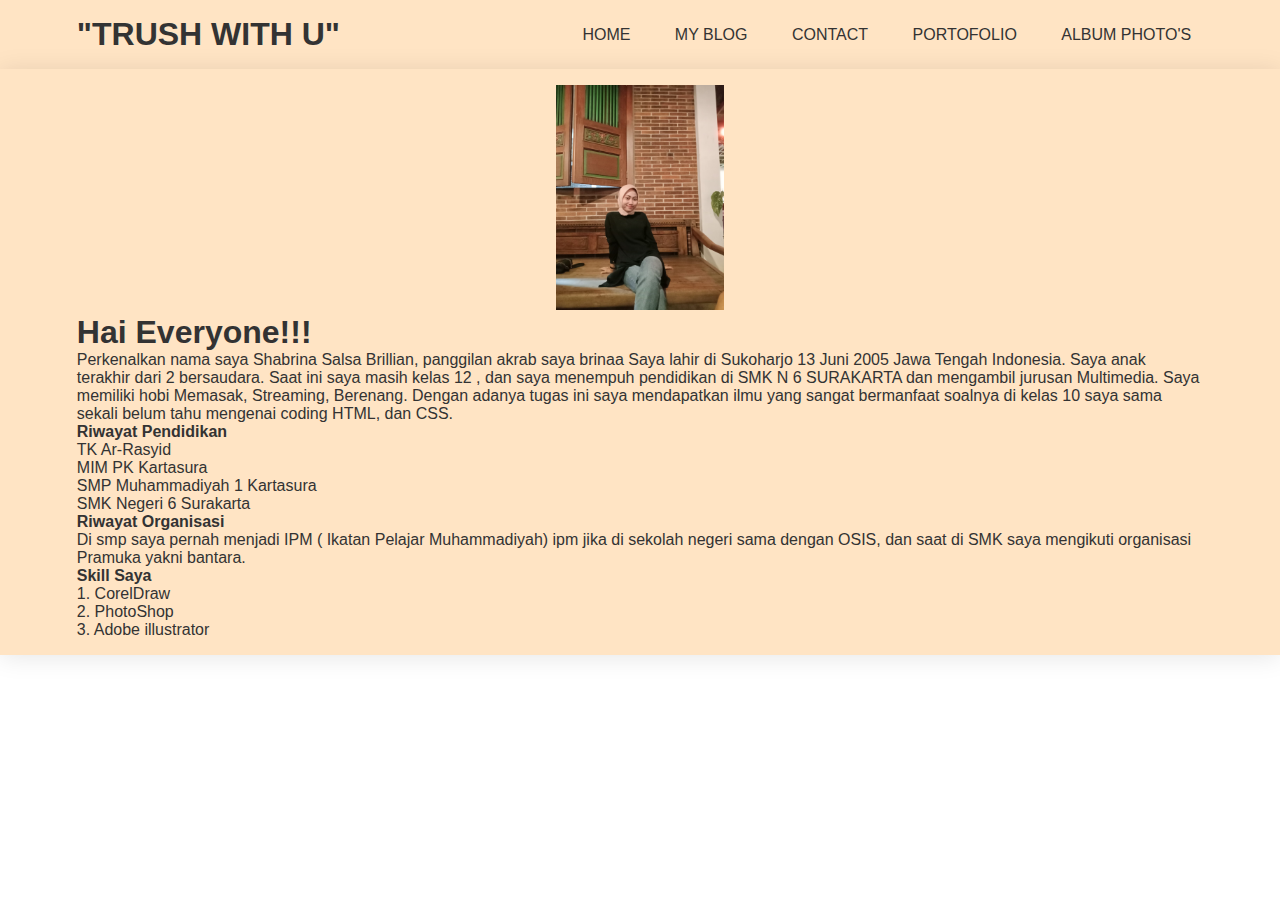
<file: index.html>
<!DOCTYPE html>
<html>

<head>
  <title>Website Portofolio Sederhana</title>

  <style>
    html {
      scroll-behavior: smooth;
    }

    * {
      box-sizing: border-box;
    }

    /* header { */
      background-color: white;
    }

    nav { 
      position: sticky;
      top: 0;
      background-color: white;
      display: flex;
      justify-content: space-between;
      align-items: center;
      padding: 16px 36px;
      border-bottom: 1px solid #FF7F50;
      background-color: gray;
    }

    nav a {
      text-decoration: none;
    }

    nav .items {
      list-style: none;
      display: flex;
      gap: 8px;
    }

    nav a {
      padding: 8px 12px;
    }

    nav a:hover {
      background-color:rgba(255,255,0,0.3);
    }

    /* .hero header { */
      display: flex;
      align-items: center;
      gap: 16px;
      padding: 36px 24px;
      background-color: #FF7F50;
    }

    /* .hero header h1, */
    p {
      margin: 0px;
    }

    /* .hero header .left { */
      display: flex;
      flex-direction: column;
    }


    /* .hero header img { */
      width: 450px;
    }

    /* .hero header .actions { */
      display: flex;
      margin: 8px 0;
    }

    /* .hero header .actions a { */
      background-color: rgb(250,128,114);
      padding: 8px;
      color: white;
    }

    main {
      height: 200vh;
    }
  </style>
  <link rel="stylesheet" href="style.css">
</head>

<body id="home">

    <header>
    

<h1>"TRUSH WITH U"</h1>


</body>
</html>

             
        <nav>
            <a href="index.html">HOME</a>
            <a href="https://shabrinaslsa.blogspot.com/">MY BLOG</a>
            <a href="https://instagram.com/shbrnaaas?igshid=YmMyMTA2M2Y=">CONTACT</a>
            <a href="portofolio.html">PORTOFOLIO</a>
			<a href="image.html">ALBUM PHOTO'S</a>
        </nav>

    </header>
  

  <section class="hero">
    <header>
      <div class="left" id="about">
        <div class="iii">
        <img class="image" src="./WhatsApp Image 2022-10-30 at 17.56.57.jpeg" alt="">
        </div>
        
          <h1>Hai Everyone!!!</h1>
      
          <p>Perkenalkan nama saya Shabrina Salsa Brillian, panggilan akrab saya brinaa 
          
          Saya lahir di Sukoharjo 13 Juni 2005  Jawa Tengah Indonesia. Saya anak terakhir dari 2 bersaudara. 
          
          Saat ini saya masih kelas 12 , dan saya menempuh pendidikan di SMK N 6 SURAKARTA dan mengambil jurusan Multimedia.
		  
          Saya memiliki hobi Memasak, Streaming, Berenang.
          Dengan adanya tugas ini saya mendapatkan ilmu yang sangat bermanfaat soalnya di kelas 10 saya sama sekali belum tahu mengenai coding HTML, dan CSS.</p>

</body>
</html>

                  
<p style="font-weight: bold;">Riwayat Pendidikan</p>
<p>TK Ar-Rasyid</p>
<p>MIM PK Kartasura</p>
<p>SMP Muhammadiyah 1 Kartasura</p>
<p>SMK Negeri 6 Surakarta</p>

<p style="font-weight: bold;">Riwayat Organisasi</p>
<p>Di smp saya pernah menjadi IPM ( Ikatan Pelajar Muhammadiyah) ipm jika di sekolah negeri sama dengan OSIS, dan saat di SMK saya mengikuti organisasi Pramuka yakni bantara.
 
<p style="font-weight: bold;">Skill Saya</p>
<p> 1. CorelDraw</p>
<p> 2. PhotoShop</p>
<p> 3. Adobe illustrator</p>


</body>
</html>
</file>
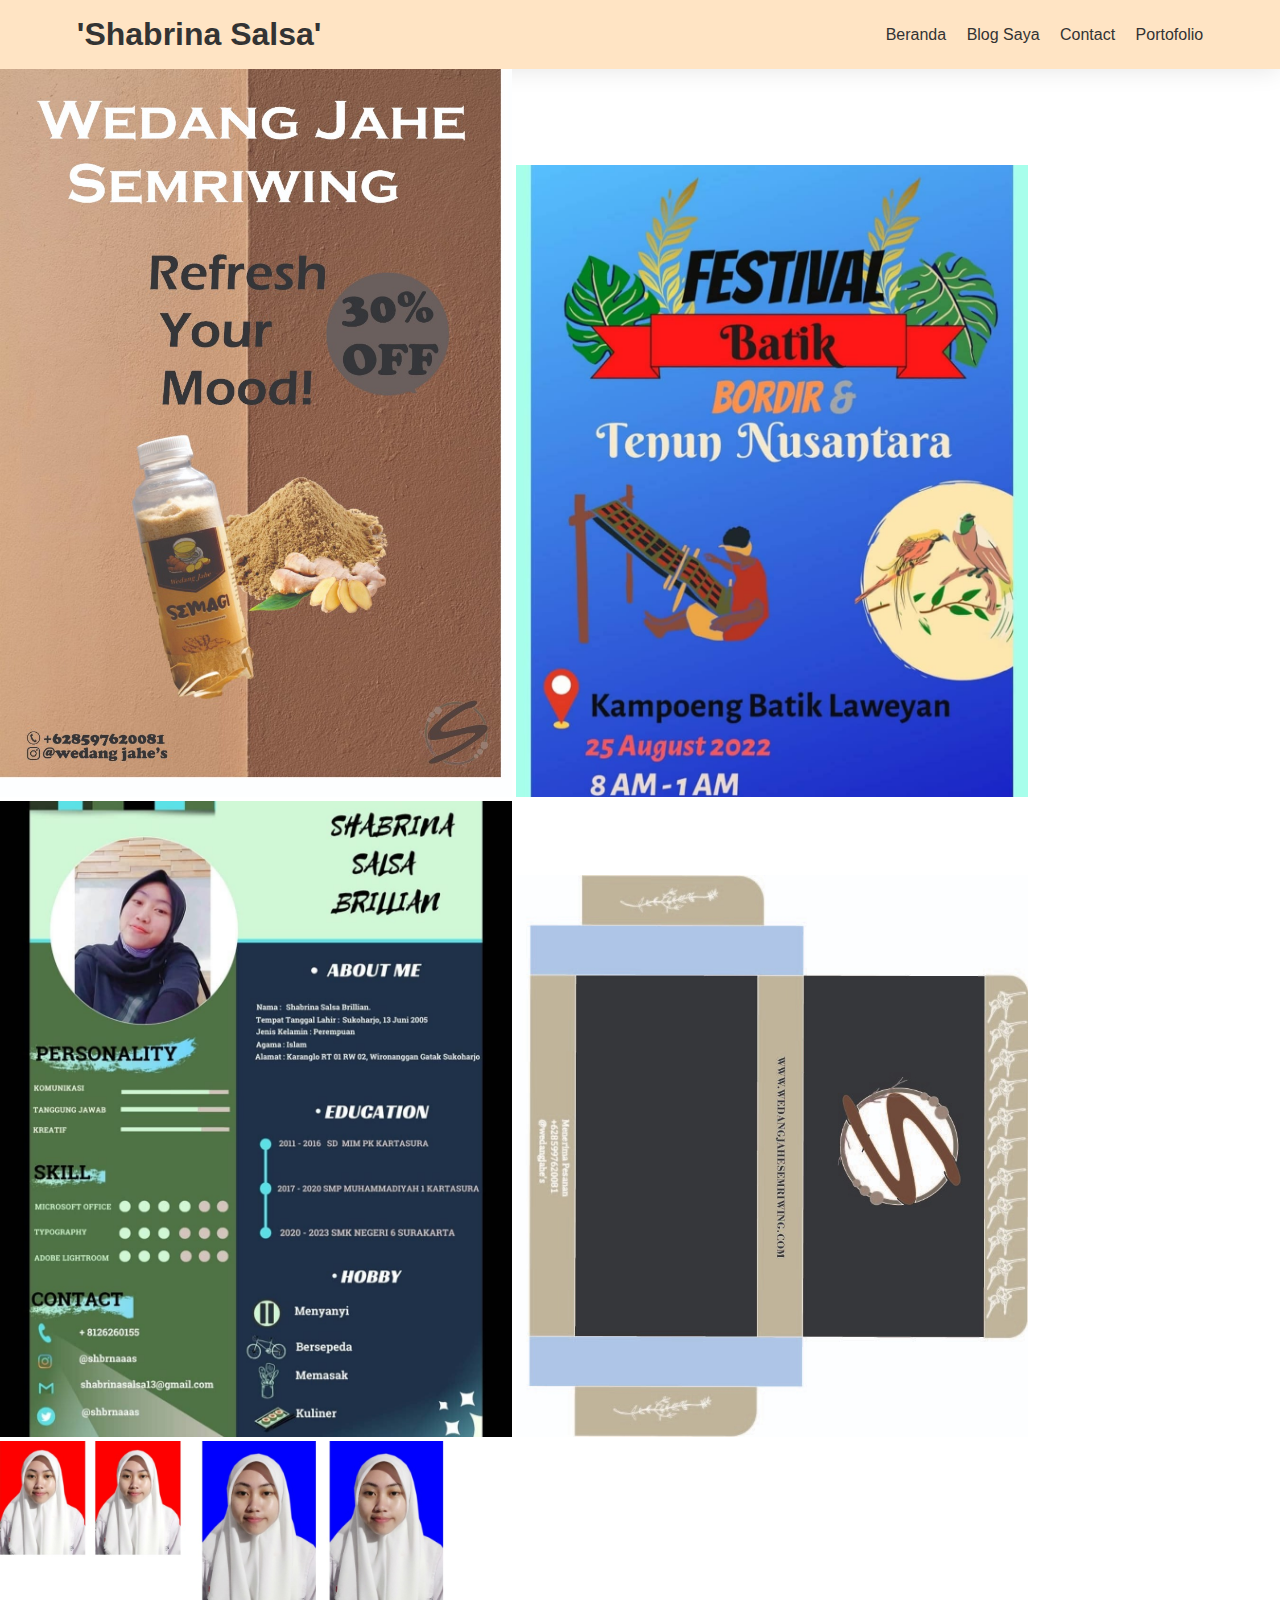
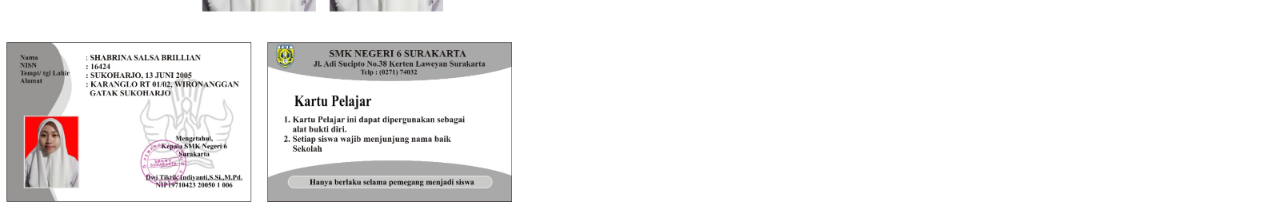
<file: portofolio.html>
<!DOCTYPE html>
<html lang="en">

<head>
    <meta charset="UTF-8">
    <meta http-equiv="X-UA-Compatible" content="IE=edge">
    <meta name="viewport" content="width=device-width, initial-scale=1.0">
    <title>portofolio</title>
    <link rel="stylesheet" href="style.css">
</head>

<body>
    <header>
        
        <section>
            <h1>'Shabrina Salsa'</h1>
        </section>
        <nav>
            <a href="index.html">Beranda</a>
            <a href="#about">Blog Saya</a>
            <a href="#">Contact</a>
            <a href="./portofolio.html">Portofolio</a>
        </nav>

    </header>

    <main>
        <img class="image" src="gambar portofolio/WhatsApp Image 2022-10-30 at 16.52.49.jpeg" alt="">
        <img class="image" src="gambar portofolio/WhatsApp Image 2022-10-30 at 17.27.55.jpeg" alt="">
        <img class="image" src="gambar portofolio/WhatsApp Image 2022-10-30 at 17.27.55 (1).jpeg" alt="">
        <img class="image" src="gambar portofolio/WhatsApp Image 2022-10-30 at 17.31.39.jpeg" alt="">
		<img class="image" src="gambar portofolio/WhatsApp Image 2022-11-03 at 09.00.59.jpeg" alt="">
		
    </main>
</body>

</html>
</file>
<file: style.css>
*{
    font-family: 'Segoe UI', Tahoma, Geneva, Verdana, sans-serif;
    margin: 0;
    padding: 0;
    text-decoration: none;
    transition: .5s;
}

header{
    display: flex;
    padding: 1rem 6%; bottom: 0; right: 0; left: 0;
    justify-content: space-between;
    align-items: center;
    background-color: bisque; 
    color: #333;
    transition: 2s;
    box-shadow: 0 .1rem 1.5rem rgba(0, 0, 0, .1);
}

nav a{
    margin-left: 1rem;
    color: #333;
}

nav a:hover{
    background-color: aqua;
    border-radius: .5rem;
    padding: .5rem;
}

.image{
    width: 40%;
}

.iii{
    align-items: center;
    justify-content: center;
    text-align: center;
}

.iii img{
    width: 15%;
}
</file>
